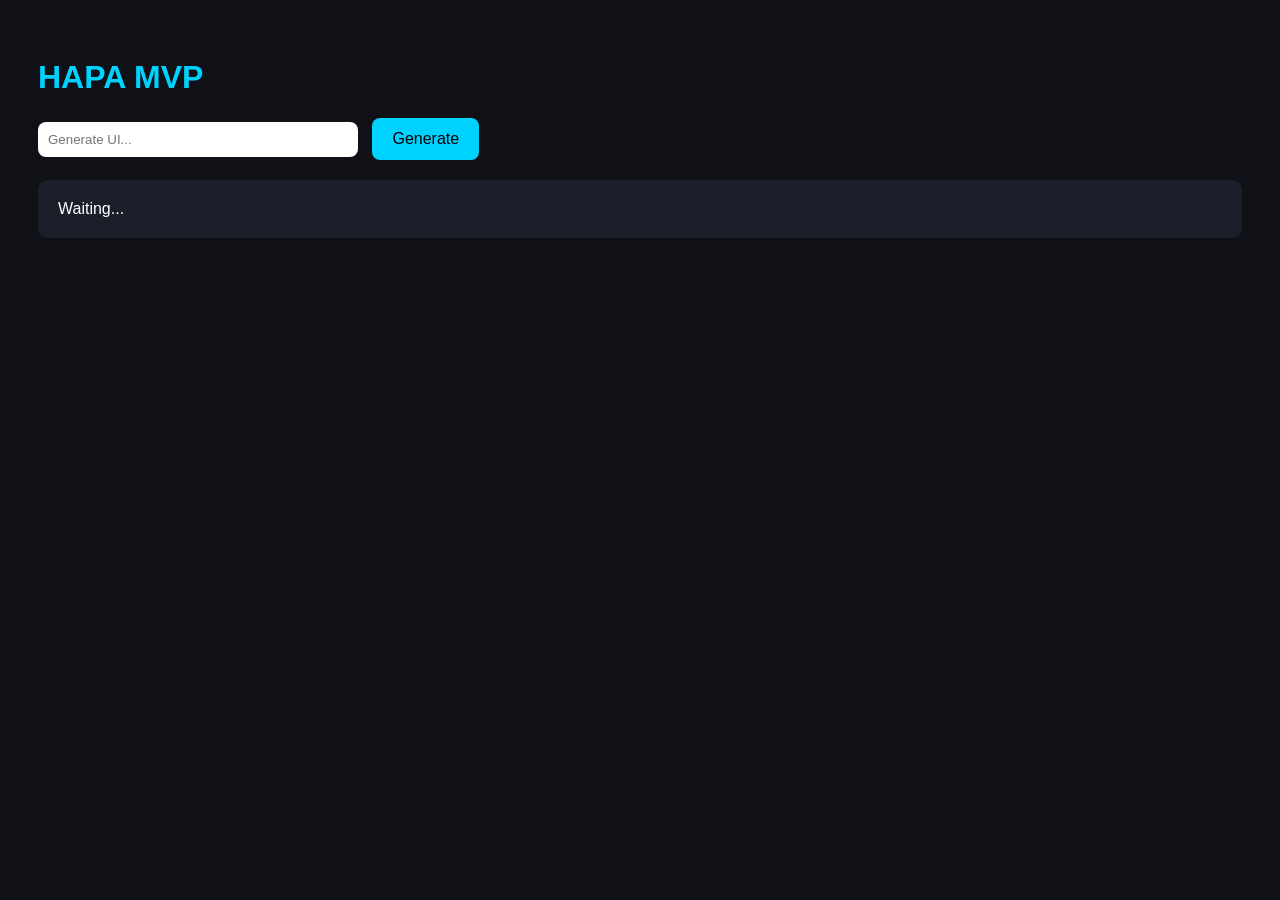
<file: frontend/index.html>
<!DOCTYPE html>
<html lang="en">
<head>
  <meta charset="UTF-8">
  <meta name="viewport" content="width=device-width, initial-scale=1.0">
  <title>HAPA MVP</title>

  <style>
    body{
      background:#0f1117;
      color:white;
      font-family:Arial;
      padding:30px;
    }

    h1{
      color:#00d2ff;
    }

    button{
      padding:12px 20px;
      background:#00d2ff;
      border:none;
      border-radius:8px;
      cursor:pointer;
      font-size:16px;
    }

    input{
      width:300px;
      padding:10px;
      margin-right:10px;
      border-radius:8px;
      border:none;
    }

    #output{
      margin-top:20px;
      padding:20px;
      background:#1b1f2a;
      border-radius:10px;
    }
  </style>
</head>

<body>

<h1>HAPA MVP</h1>

<input id="prompt" placeholder="Generate UI...">
<button onclick="generateAI()">Generate</button>

<div id="output">
  Waiting...
</div>

<script>
async function generateAI(){

    const prompt = document.getElementById("prompt").value;

    const response = await fetch(
        "http://127.0.0.1:8000/ai/generate",
        {
            method:"POST",
            headers:{
                "Content-Type":"application/json"
            },
            body:JSON.stringify({
                prompt:prompt
            })
        }
    );

    const data = await response.json();

    document.getElementById("output").innerHTML =
        JSON.stringify(data, null, 2);
}
</script>

</body>
</html>
</file>
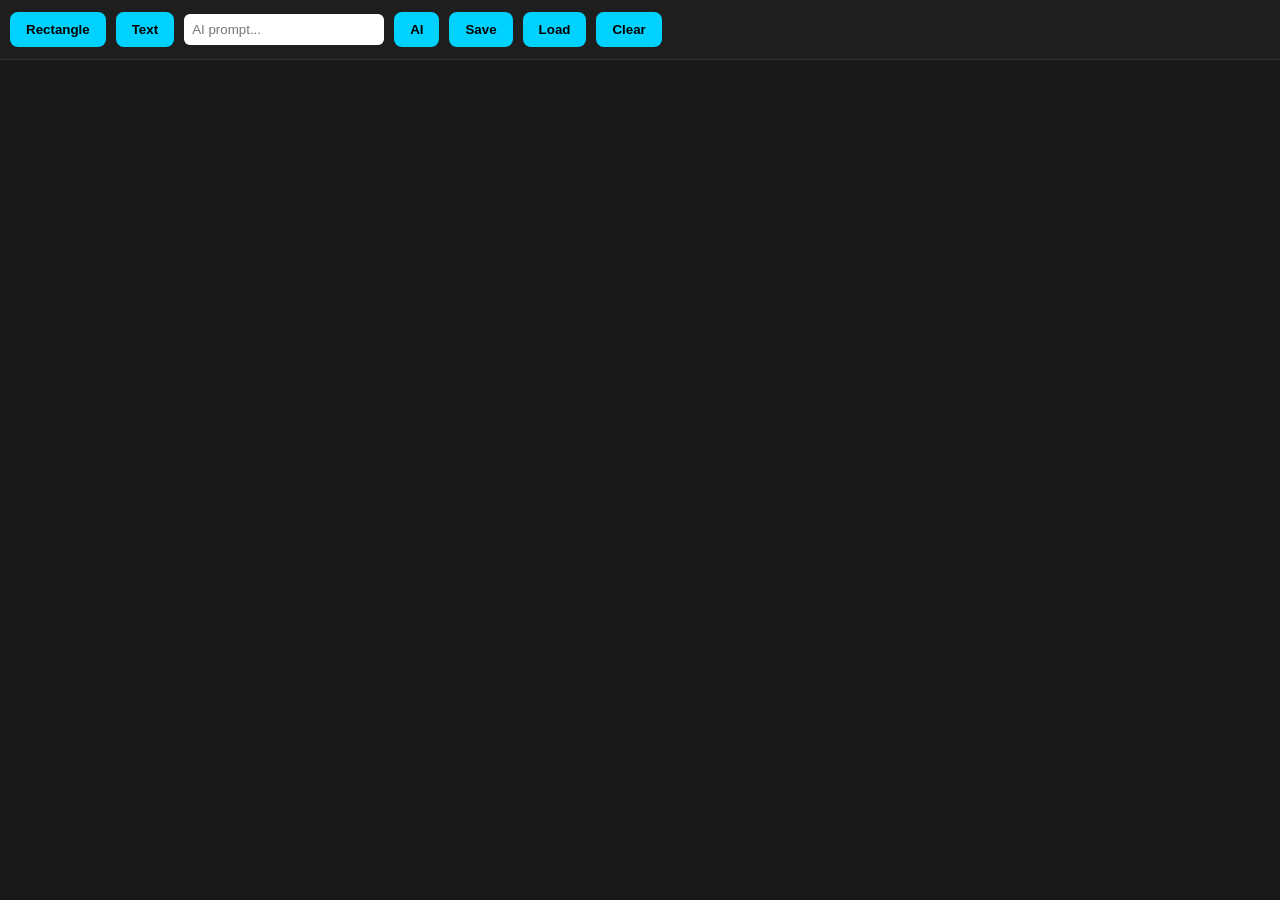
<file: frontend/canvas.html>
<!DOCTYPE html>
<html lang="en">

<head>
<meta charset="UTF-8">
<meta name="viewport" content="width=device-width, initial-scale=1.0">
<title>HAPA MVP Canvas</title>

<style>

*{ box-sizing:border-box; }

body{
    margin:0;
    overflow:hidden;
    background:#111;
    font-family:Arial,sans-serif;
}

/* TOOLBAR */
#toolbar{
    height:60px;
    background:#1e1e1e;
    display:flex;
    align-items:center;
    gap:10px;
    padding:10px;
    border-bottom:1px solid #333;
}

button{
    padding:10px 16px;
    border:none;
    border-radius:8px;
    background:#00d2ff;
    color:#000;
    font-weight:bold;
    cursor:pointer;
}

#aiInput{
    padding:8px;
    border-radius:6px;
    border:none;
    width:200px;
}

/* CANVAS */
#canvas{
    width:100vw;
    height:calc(100vh - 60px);
    position:relative;
    overflow:hidden;
    background:#181818;
}

/* NODE */
.node{
    position:absolute;
    width:140px;
    height:100px;
    background:#2b3245;
    border:2px solid #00d2ff;
    border-radius:12px;
    display:flex;
    align-items:center;
    justify-content:center;
    color:white;
    font-weight:bold;
    cursor:move;
    user-select:none;
}

/* TEXT NODE */
.text-node{
    width:200px;
    height:60px;
    background:#202938;
}

</style>
</head>

<body>

<!-- TOOLBAR -->
<div id="toolbar">

<button onclick="addRectangle()">Rectangle</button>
<button onclick="addText()">Text</button>

<input id="aiInput" placeholder="AI prompt..." />
<button onclick="runAI()">AI</button>

<button onclick="saveCanvas()">Save</button>
<button onclick="loadCanvas()">Load</button>
<button onclick="clearCanvas()">Clear</button>

</div>

<!-- CANVAS -->
<div id="canvas"></div>

<script>

const canvas = document.getElementById("canvas");

/* =========================
   DRAG SYSTEM
========================= */
function enableDrag(el){

    let offsetX = 0;
    let offsetY = 0;
    let dragging = false;

    el.addEventListener("mousedown", (e)=>{
        dragging = true;
        offsetX = e.clientX - el.offsetLeft;
        offsetY = e.clientY - el.offsetTop;
    });

    document.addEventListener("mousemove", (e)=>{
        if(!dragging) return;
        el.style.left = (e.clientX - offsetX) + "px";
        el.style.top = (e.clientY - offsetY) + "px";
    });

    document.addEventListener("mouseup", ()=>{
        dragging = false;
    });
}

/* =========================
   RECTANGLE
========================= */
function addRectangle(){

    const el = document.createElement("div");
    el.className = "node";
    el.innerText = "RECT";
    el.dataset.id = Date.now();

    el.style.left = Math.random()*400 + "px";
    el.style.top = Math.random()*300 + "px";

    canvas.appendChild(el);
    enableDrag(el);
}

/* =========================
   TEXT
========================= */
function addText(){

    const el = document.createElement("div");
    el.className = "node text-node";
    el.innerText = "TEXT";
    el.contentEditable = true;
    el.dataset.id = Date.now();

    el.style.left = Math.random()*400 + "px";
    el.style.top = Math.random()*300 + "px";

    canvas.appendChild(el);
    enableDrag(el);
}

/* =========================
   AI ENGINE (BACKEND CONNECT)
========================= */
async function runAI(){

    const prompt = document.getElementById("aiInput").value;

    const res = await fetch("http://localhost:5000/ai/generate", {
        method:"POST",
        headers:{
            "Content-Type":"application/json"
        },
        body: JSON.stringify({ prompt })
    });

    const data = await res.json();

    const nodes = data.data.nodes; // ✅ FIXED SAFETY

    canvas.innerHTML = ""; // clean canvas

    nodes.forEach(n => {

        const el = document.createElement("div");

        el.className = "node";
        el.innerText = n.text;

        el.style.left = n.x + "px";
        el.style.top = n.y + "px";

        canvas.appendChild(el);
        enableDrag(el);
    });
}

/* =========================
   SAVE
========================= */
function saveCanvas(){

    const nodes = [];

    document.querySelectorAll(".node").forEach(n => {

        nodes.push({
            text: n.innerText,
            left: n.style.left,
            top: n.style.top
        });

    });

    localStorage.setItem("hapa_mvp", JSON.stringify(nodes));

    alert("Saved");
}

/* =========================
   LOAD
========================= */
function loadCanvas(){

    canvas.innerHTML = "";

    const saved = localStorage.getItem("hapa_mvp");

    if(!saved) return;

    JSON.parse(saved).forEach(n => {

        const el = document.createElement("div");

        el.className = "node";
        el.innerText = n.text;
        el.style.left = n.left;
        el.style.top = n.top;

        canvas.appendChild(el);
        enableDrag(el);
    });
}

/* =========================
   CLEAR
========================= */
function clearCanvas(){
    canvas.innerHTML = "";
}

</script>

</body>
</html>
</file>
